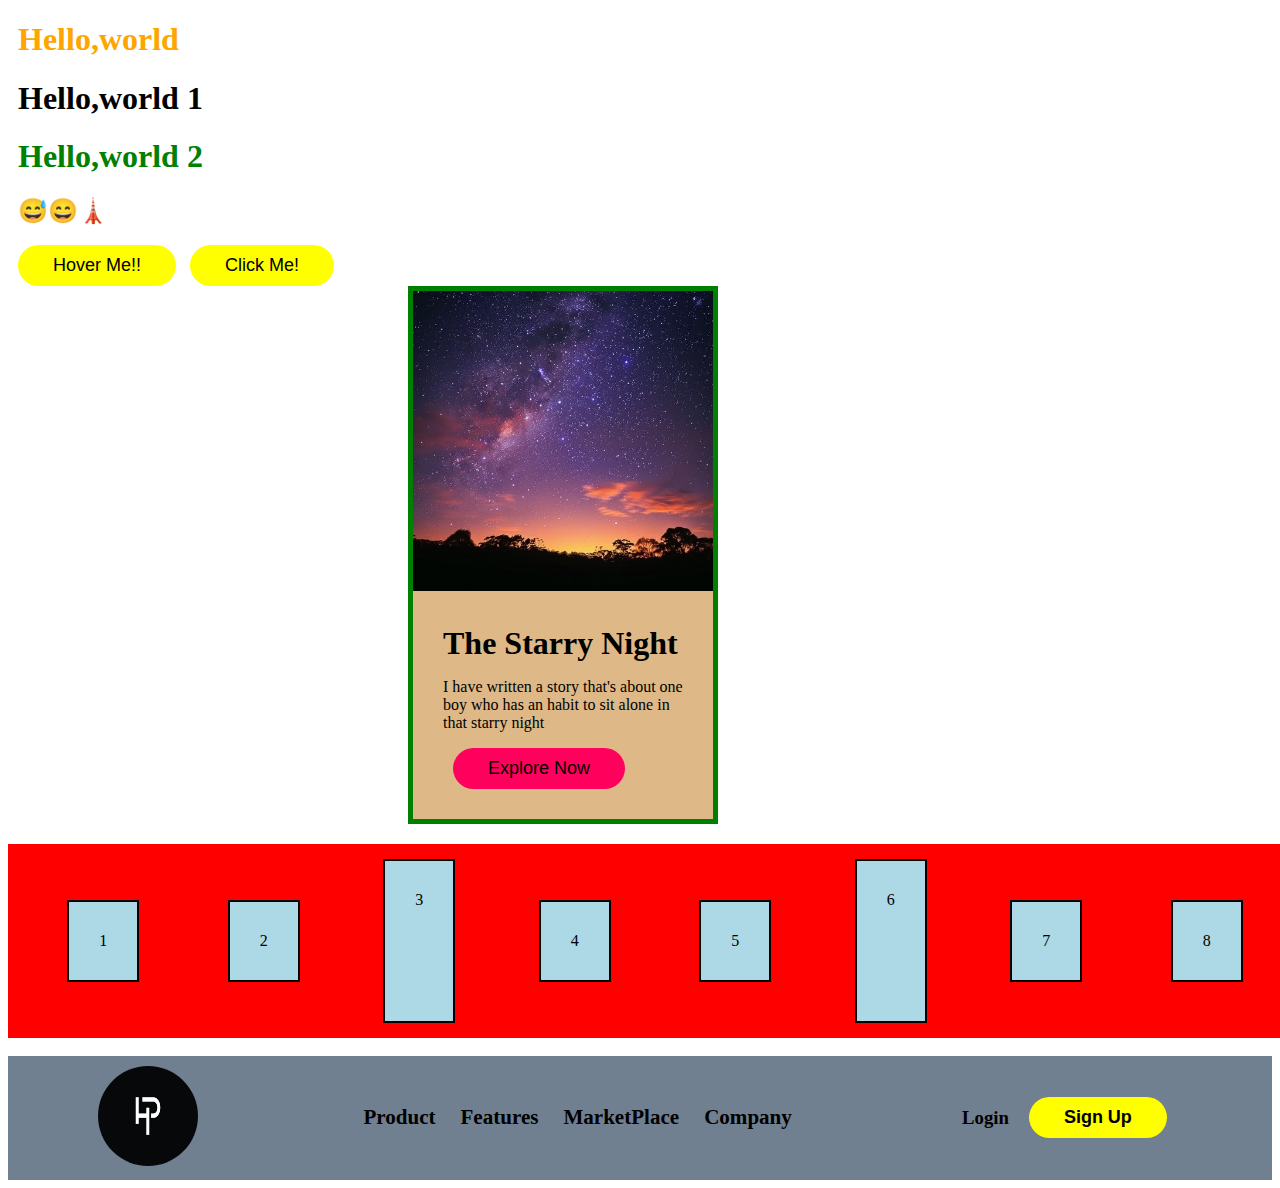
<file: Class Project/index.html>
<!DOCTYPE html>

<html lang="en">
     
<head>
    <meta charset="UTF-8">
    <meta name="viewport" content="width=device-width, initial-scale=1.0">
    <title>Document</title>

    <link rel="stylesheet" href="style.css">
</head>

<body>
    
    <h1>Hello,world</h1>
    <h1 id="red">Hello,world 1</h1>
    <h1 class="blue">Hello,world 2</h1>
   
<h2>&#128517&#128516&#128508;</h2>
<button >Hover Me!!</button>
<button>Click Me!</button>
<div class="card">
     <img src="stry.jpg"  alt="My Image">
     <div class="content">
     <h1>The Starry Night </h1>
        <p>I have written a story that's about one boy who has an habit to sit alone in that starry night </p>
     <button>Explore Now</button>
     </div>
</div>
<!-- <div class="sam">
    <img src="sam.jpg">
    </div> -->
<div class="parent">
    <div class="child">1</div>
    <div class="child">2</div>
    <div class="child-long">3</div>
    <div class="child">4</div>
    <div class="child">5</div>
    <div class="child-long">6</div>
    <div class="child">7</div>
    <div class="child">8</div>
</div>
<br>
<div class="main">
  <div class="logo">
        <img src="logo.jpg">
    </div>
<div class="main-content">
    <div class="item"><h3>Product</h3></div>
    <div class="item"><h3>Features</h3></div>
    <div class="item"><h3>MarketPlace</h3></div>
    <div class="item"><h3>Company</h3></div>
</div>

<div class="login">
    <div class="Login"><h3>Login</h3></div>
        <button>Sign Up</button>

</div>
</div>

<script type="module" src="script.js"></script>
</body>
</html>
</file>
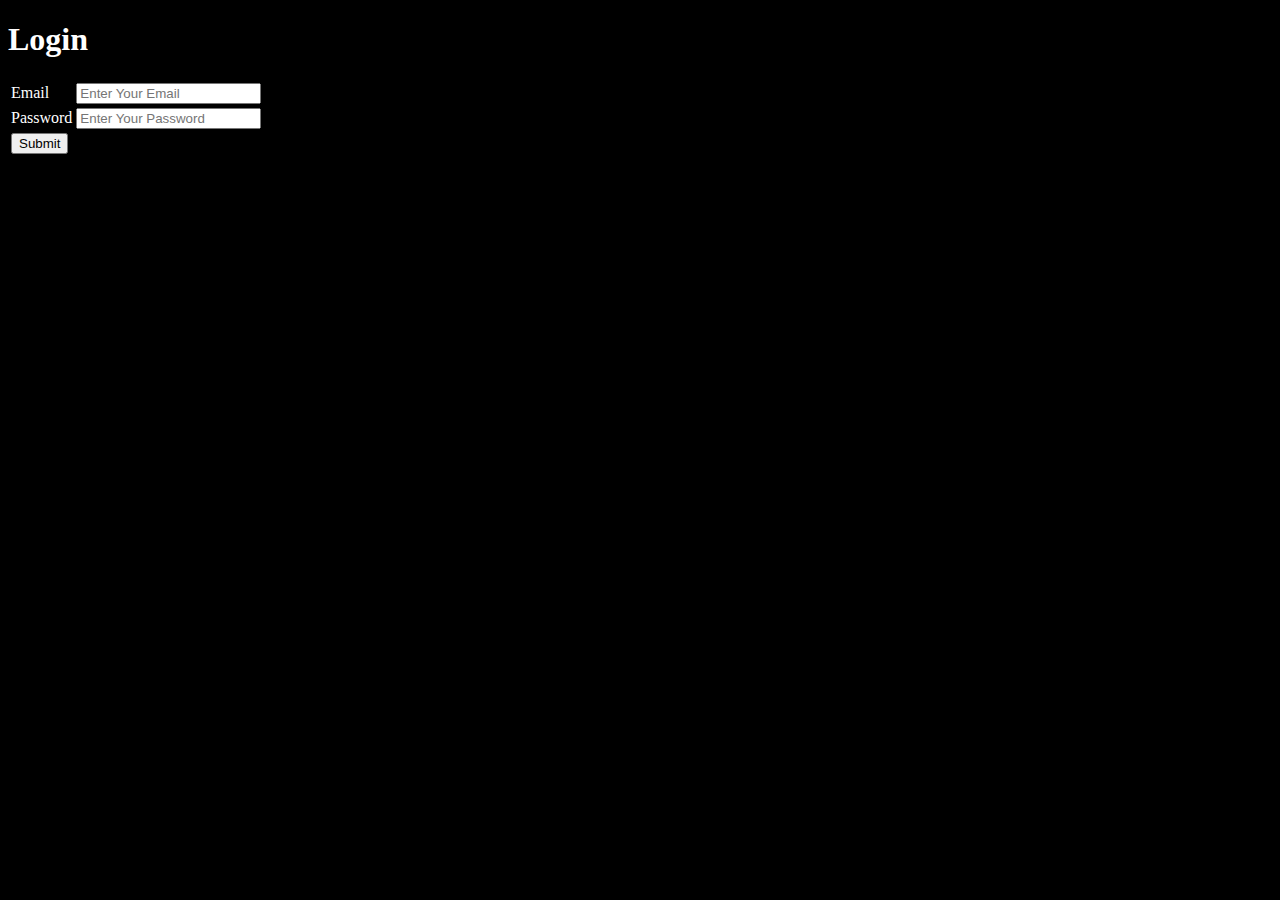
<file: Login.html>
<!DOCTYPE html>
<html lang="en">

<head>
<title>Login Page </title>
<style>
    body {
        background-color: black;
        color: white;
    }
</style>

</head>

<body>
    <div>
        <h1>Login</h1>
        <table>

            <tr>
                <td>Email</td>
                <td><input type="email" name="" placeholder="Enter Your Email"></td>
            </tr>
            <tr>
                <td>Password</td>
                <td><input type="password" name="" placeholder="Enter Your Password"></td>
            </tr>
            <td><button type="submit" onclick="window.open('submit.html')">Submit</button></td>
        </table>
    </div>
</body>

</html>
</file>
<file: Class Project/style.css>
.parent h1{
    color: purple;
 }
/*
 div h1{
    color: black;
 }
    */
h1{
    color: orange;
    margin-left:10px;
}
h2{
    margin-left:10px;
}
#red{
    color: black;

}

.blue{
    color: green;
}

 h1:hover{  
    color: orange;
   
 }

button{
    background-color: yellow;
    transition: all 1s;
    border: none;
    padding: 10px 35px;
    border-radius:25px;
    margin-left: 10px;
    font-size: large; 
}
button:hover{
    background-color: pink;
    color:white;
    transform:scale(1.3);
}

.card{
    width: 300px;
    border:5px solid green;
    margin-left:400px;
    
    background-color:burlywood;
}
.card img{
  width:300px;
}

.content{
    padding:30px;

}
.content h1{
    margin:0;
    color:black;
    
}
.content button {
    background-color: rgb(255, 0, 93);
    color:black;
    align-items:center;
}
.parent{
    background-color:red;
    padding: 15px;
    display: flex;
    margin-top:20px;
    width:100%;
    flex-wrap:wrap;
    justify-content: space-around;
    align-items:center;
}
.child{
    padding:30px;
    background-color:lightblue;
    border:2px solid black;
    margin:5px;
    
}
.child-long{
    background-color:lightblue;
    border:2px solid black;
    padding:30px;
    height:100px;
}

.main{
    background-color:slategray;
    display:flex;
    color:black;
    justify-content:space-around;
    align-items:center;
    padding:10px;
}

.logo img {
    width:100px;   
    height:100px;
    border-left:50%;
    border-radius:50%;
    gap:10px;
}

.main-content{
    display:flex;
    font-size:large;
    gap:25px;
    padding:5px 5px;

}
.login{
    display:flex;
    gap:10px;
    margin-right:15px;
    align-items:center;
    margin-left:5px;
}
.login button{
    font-size:large;
    font-weight:bold;
    
}
@keyframes bounce{
    0%{    
        transform: translateY(0);
    }
    50%{
        transform: translateY(-1000px);
  
    }
    100%{
        transform: translateY(0);
    }   
}
@keyframes heartbeat{
    0%{
        transform: scale(1);
    }
    25%{
        transform: scale(1.2);
    }
    50%{
        transform: scale(1);
    }
    75%{
        transform: scale(1.2);
    }
    100%{
        transform: scale(1);
    }
}
/* .sam img{
   animation:heartbeat 5s infinite;
   align-items: center;
   margin-left: 400px;
   margin-top: 20px;
   border-radius: 50%;

} */
@media (max-width:768px){
   .card{
    width:100%;
   }
   .main{
    display:none;
   }
}
</file>
